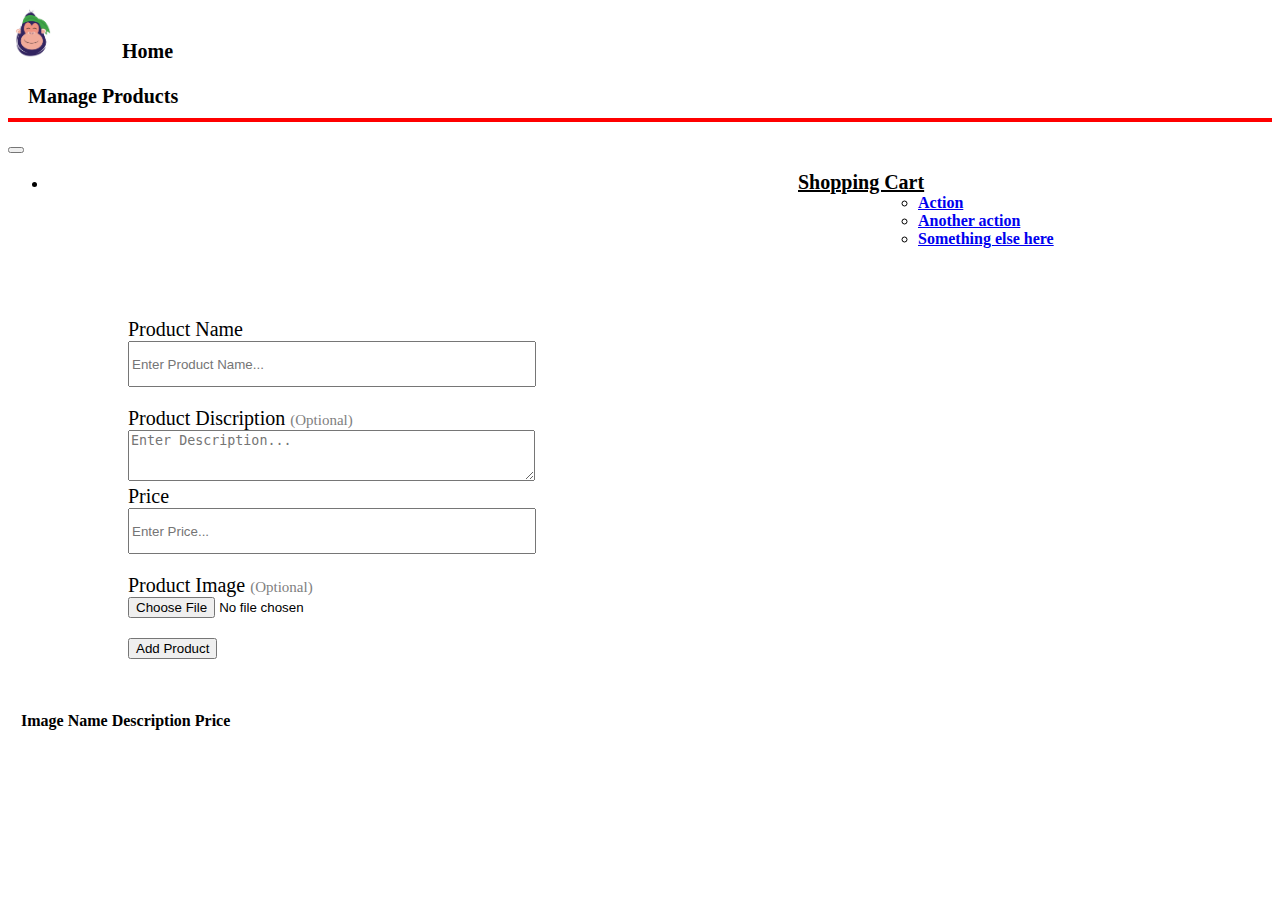
<file: ManageProducts.html>
<!DOCTYPE html>
<html lang="en">
<head>
    <meta charset="UTF-8">
    <meta http-equiv="X-UA-Compatible" content="IE=edge">
    <meta name="viewport" content="width=device-width, initial-scale=1.0">
    <title>Jaystore</title>
    <link href="https://cdn.jsdelivr.net/npm/bootstrap@5.0.0-beta3/dist/css/bootstrap.min.css" rel="stylesheet" integrity="sha384-eOJMYsd53ii+scO/bJGFsiCZc+5NDVN2yr8+0RDqr0Ql0h+rP48ckxlpbzKgwra6" crossorigin="anonymous">
    <link rel="stylesheet" href="ManageProduct.css">
</head>
<body>
  <div class="container">

 
    <nav class="navbar navbar-expand-lg navbar-dark">
        <div class="container-fluid">
           <img class="logo" src="[data-uri]" alt="">
         <a class="Title1" href="index.html">Home <span> <hr style="border: 1px solid white;"></span></a>
         <a class="Title2"  href="#">Manage Products <span> <hr style="border: 2px solid red;"></span></a>
           <button class="navbar-toggler" type="button" data-bs-toggle="collapse" data-bs-target="#navbarNavDarkDropdown" aria-controls="navbarNavDarkDropdown" aria-expanded="false" aria-label="Toggle navigation">
            <span class="navbar-toggler-icon"></span>
          </button>
          <div class="collapse navbar-collapse" id="navbarNavDarkDropdown">
            <ul class="navbar-nav">
              <li class="navdrop nav-item ml-auto dropdown">
                <a style="color: black; margin-left:750px;font-weight: 600; font-size: 20px;" class="nav-link dropdown-toggle ml-auto " href="#" id="navbarDarkDropdownMenuLink" role="button" data-bs-toggle="dropdown" aria-expanded="false">
                  Shopping Cart
                </a>
                <ul class="dropdown-menu dropdown-menu-dark"style="color: black; margin-left:830px;font-weight: 600;" aria-labelledby="navbarDarkDropdownMenuLink">
                  <li><a class="dropdown-item" href="#">Action</a></li>
                  <li><a class="dropdown-item" href="#">Another action</a></li>
                  <li><a class="dropdown-item" href="#">Something else here</a></li>
                </ul>
              </li>
            </ul>
          </div>
        </div>
      </nav>

      
        <form class="form-part" name="contactForm" id="form_parts" onsubmit="return validateform()" action="">
          <div class="row Product-details">
          <div class="col-lg-6">
          <label class="Plable" for="" >Product Name</label><br>
          <input  class="Pinput" placeholder="Enter Product Name..." type="text" name="ProductName" id=""><br>
          <label  class="Plable" for="">Product Discription <span class="optional">(Optional)</span></label><br>
          <textarea class="Ptextarea" id="" cols="48" rows="3" name="Productdis" placeholder="Enter Description..."></textarea><br>
        </div>
        <div class="col-lg-6" >
          <label  class="Plable" for="">Price</label><br>
          <input class="Pinput" type="text" name="ProductPrice" id="" placeholder="Enter Price..."><br>
          <label class="Plable" for="">Product Image <span class="optional">(Optional)</span></label><br>
          
          
        
          <input style="width:400px;margin-left:120px" name="Image" onchange="loadFile(event)" type="file" id="formFile">
        
         
        </div>
        <div>
          <button class="btn btn-primary btn-lg Addbutton" type="submit">Add Product</button>
        </div>
      </div>
    </form>


    <table class="table">
      <tr class="heading-row">
          <th>Image</th>
          <th>Name</th>
          <th>Description</th>
          <th>Price</th>
      </tr>

      <tr>
        <td><span  id="Product_Image"> <img id="output" style="width:40px;height: 40px; visibility: hidden;" /></span>
        </td>
         <td><span  id="Product_name"></span>
         </td>
         <td><span  id="Product_dis"></span>
         </td>
         <td><span  id="Product_price"></span>
         </td>
      </tr>



    </div>
      <script src="https://cdn.jsdelivr.net/npm/bootstrap@5.0.0-beta3/dist/js/bootstrap.bundle.min.js" integrity="sha384-JEW9xMcG8R+pH31jmWH6WWP0WintQrMb4s7ZOdauHnUtxwoG2vI5DkLtS3qm9Ekf" crossorigin="anonymous"></script>
    <script src="ManageProduct.js"></script>    
</body>
</html>
</file>
<file: ManageProduct.css>
.logo{
   
    margin-right: 60px;
    width: 50px;
    height: 50px;
}
.Title1{
    color: black;
    font-size: 20px;
    font-weight: 600;
    text-decoration: none;
    margin-right: 20px;
    margin-top:20px;
}
.Title1:hover{
    color: palevioletred;
}
.Title2:hover{
    color: palevioletred;
}

.Title2{
    color: black;
    font-size: 20px;
    font-weight: 600;
    text-decoration: none;
      margin-top:20px;
    
}

.Product-details{
    margin-top:70px;
}
.Plable{
    margin-left: 120px;
    margin-bottom: 5px;
    font-size: 20px;
    font-weight: 500;
}
.Pinput{
    margin-left: 120px;
    margin-bottom: 20px;
    width: 400px;
    height: 40px;
}
.Ptextarea{
    margin-left: 120px;
}
.Addbutton{
    margin-left: 120px;
    margin-top: 20px;
}
.Pimageinput{
    margin-left: 120px;
    height: 40px;
    width:300px;
}
.imagebutton{
    height: 41px;
    margin-left: 0px;
    width: 100px;
    border-radius: 0%;
}
.optional{
    font-size: 15px;
    color: gray;
}
.table{
    margin: 50px 10px;
}
</file>
